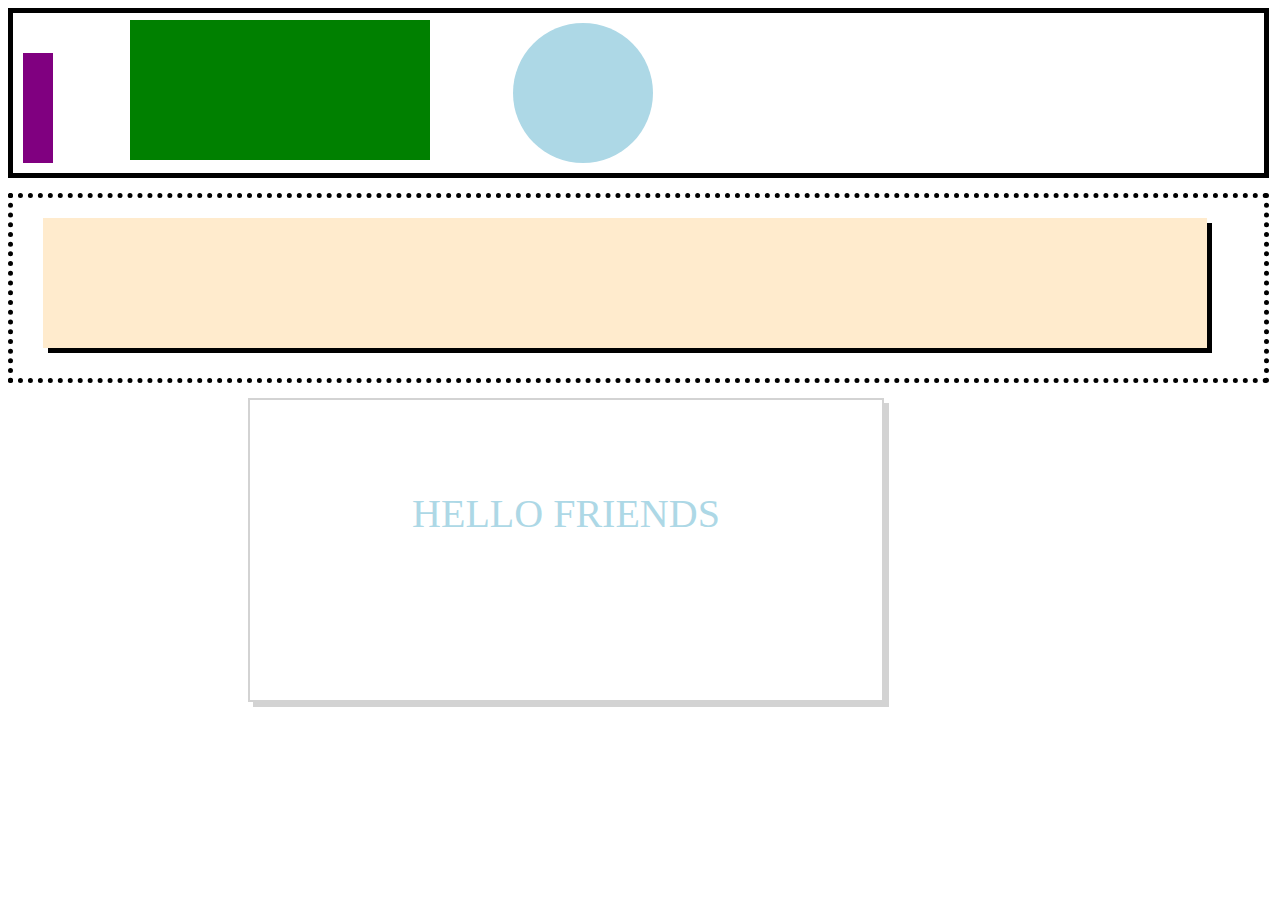
<file: drill-2/index.html>
<!DOCTYPE html>
<html lang="en">
<head>
    <meta charset="UTF-8">
    <meta http-equiv="X-UA-Compatible" content="IE=edge">
    <meta name="viewport" content="width=device-width, initial-scale=1.0">
    <link rel="stylesheet" href="index.css">
    <title>Assignment 2</title>
</head>
<body>
    <div class="main">
        <div class="children" id="box1"></div>
        <div class="children" id="box2"></div>
        <div class="childrem" id="box3"></div>
    </div>

    <div class="main2">
        <div id="box4"></div>
    </div>
    <div class="main3">
        <div id="box5">
            <p>HELLO FRIENDS</p>
        </div>
    </div>
</body>
</html>
</file>
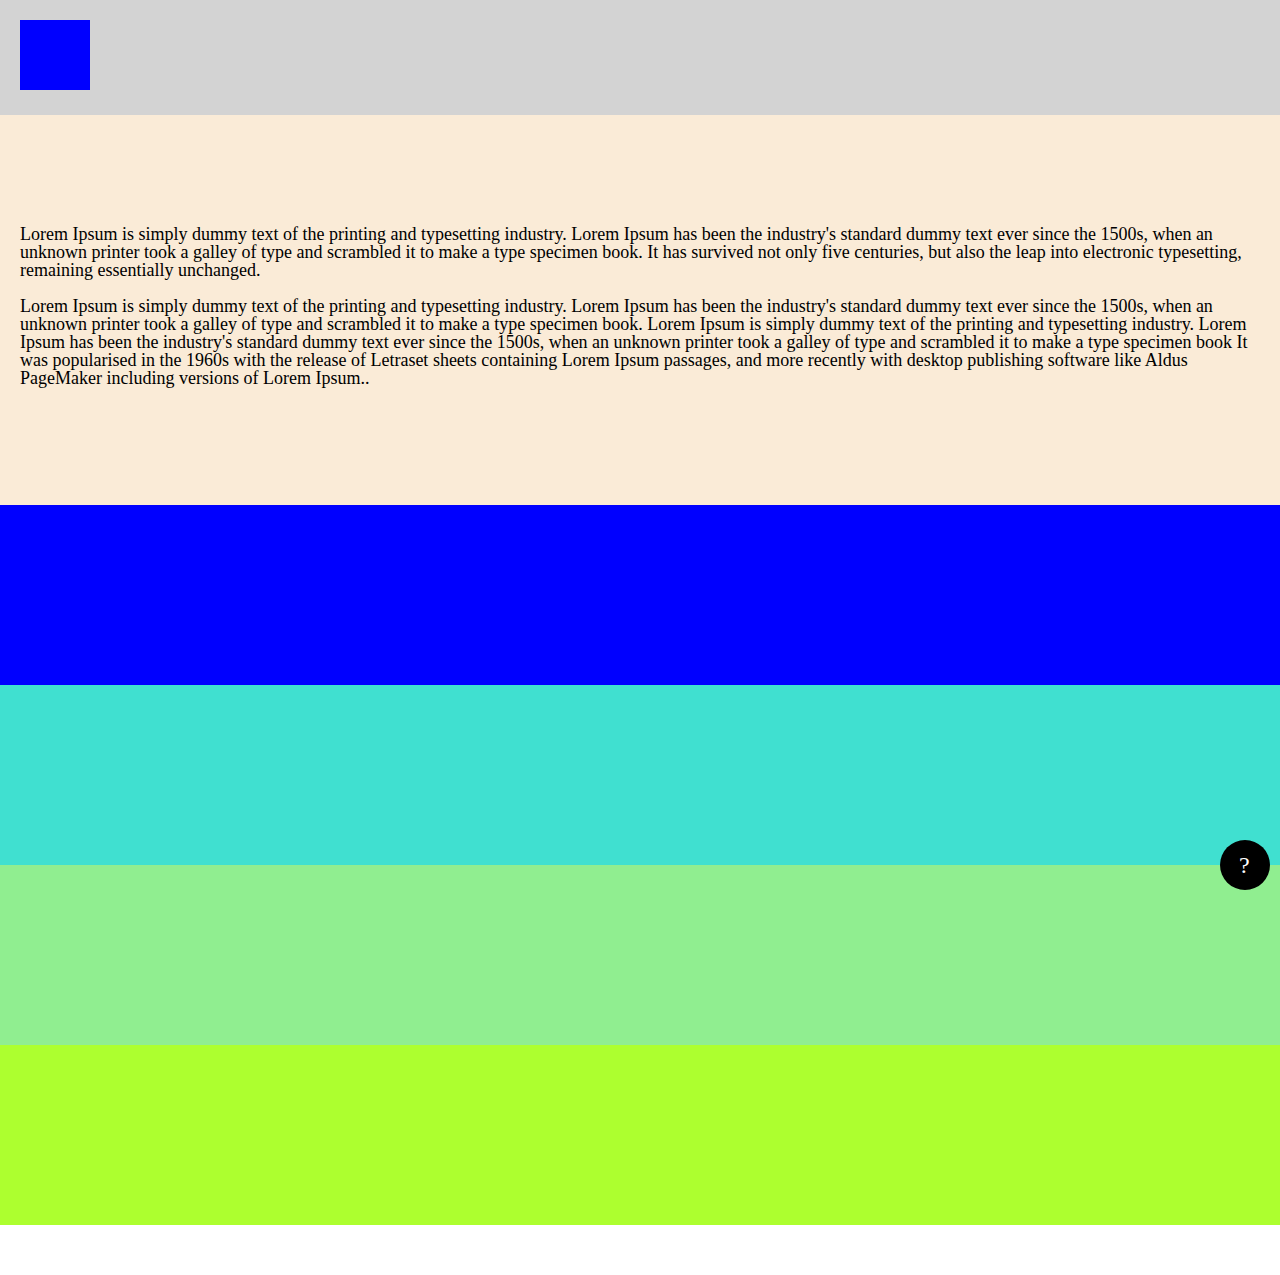
<file: drill-3/index.html>
<!-- be sure to look at the example gif as well -->
<!DOCTYPE html>
<html lang="en">
<head>
    <meta charset="UTF-8">
    <meta http-equiv="X-UA-Compatible" content="IE=edge">
    <meta name="viewport" content="width=device-width, initial-scale=1.0">
    <link rel="stylesheet" href="index.css">
    <link rel="stylesheet" href="reset.css">
    <title>Assignment 3</title>
</head>
<body>
   <header class="header1">
    <div id="headerDiv"></div>
   </header>
   <div id="div2">
    <p>Lorem Ipsum is simply dummy text of the printing and typesetting industry. Lorem Ipsum has been the industry's standard dummy text ever since the 1500s, when an unknown printer took a galley of type and scrambled it to make a type specimen book. It has survived not only five centuries, but also the leap into electronic typesetting, remaining essentially unchanged.</p>
    <br>
    <p>Lorem Ipsum is simply dummy text of the printing and typesetting industry. Lorem Ipsum has been the industry's standard dummy text ever since the 1500s, when an unknown printer took a galley of type and scrambled it to make a type specimen book. Lorem Ipsum is simply dummy text of the printing and typesetting industry. Lorem Ipsum has been the industry's standard dummy text ever since the 1500s, when an unknown printer took a galley of type and scrambled it to make a type specimen book It was popularised in the 1960s with the release of Letraset sheets containing Lorem Ipsum passages, and more recently with desktop publishing software like Aldus PageMaker including versions of Lorem Ipsum..</p>
   </div>

 
    <div id="final1"></div>
    <div id="final2"></div>
    <div id="final3"></div>
    <div id="final4"></div>
   
    <div id="question">
        <p id="fixed">?</p>
    </div>
    
</body>
</html>
</file>
<file: drill-2/index.css>
.main {
    border: 5px solid black;
    height: 160px;
    width: 99%;
}
#box1 {
    background-color: purple;
    height: 110px;
    width: 30px;
    position: relative;
    top: 40px;
    left: 10px;
}
#box2 {
    background-color: green;
    width: 300px;
    height: 140px;
    position: absolute;
    top: 20px;
    left: 130px;
}
#box3 {
    background-color: lightblue;
    height: 140px;
    width: 140px;
    border-radius: 50%;
    position: relative;
    left: 500px;
    bottom: 100px;
}

.main2 {
border: 5px dotted black;
margin-top: 15px;
height: 180px;
width: 99%;
}

#box4 {
    height: 130px;
    width: 93%;
    margin-top: 20px;
    margin-left: 30px;
    background-color: blanchedalmond;
    box-shadow: 5px 5px black;
}

.main3 {
    border: 2px solid lightgray;
    box-shadow: 5px 5px lightgray;
    height: 300px;
    width: 50%;
    margin-top: 15px;
    margin-left: 240px;
}
#box5 {
    font-size: 2.5rem;
    text-align: center;
    color: lightblue;
    padding: 50px 100px;

}
</file>
<file: drill-3/index.css>
header {
    background-color: lightgray;
    height: 115px;
    width: 100%;
}
#headerDiv {
    background-color: blue;
    height: 70px;
    width: 70px;
    position: absolute;
    margin-left: 20px;
    margin-top: 20px;
}
#div2 {
    height: 280px;
    background-color: antiquewhite;
    padding-top: 110px;
    padding-left: 20px;
    padding-right: 20px;
    font-size: 18px;
}

#final1{
    background-color: blue;
    height: 180px;
}
#final2{
    background-color: turquoise;
    height: 180px;
}
#final3{
    background-color: lightgreen; 
    height: 180px;
}
#final4{
    background-color: greenyellow;
    height: 180px;
}
#question {
        background-color: rgb(0, 0, 0);
        height: 50px;
        width: 50px;
        border-radius: 50%;
        position: sticky;
        float: right;
        bottom: 10px;
        right: 10px;
    }
#fixed {
    color: white;
    padding-left: 19px;
    padding-top: 13px;
    font-size: 24px;
}
</file>
